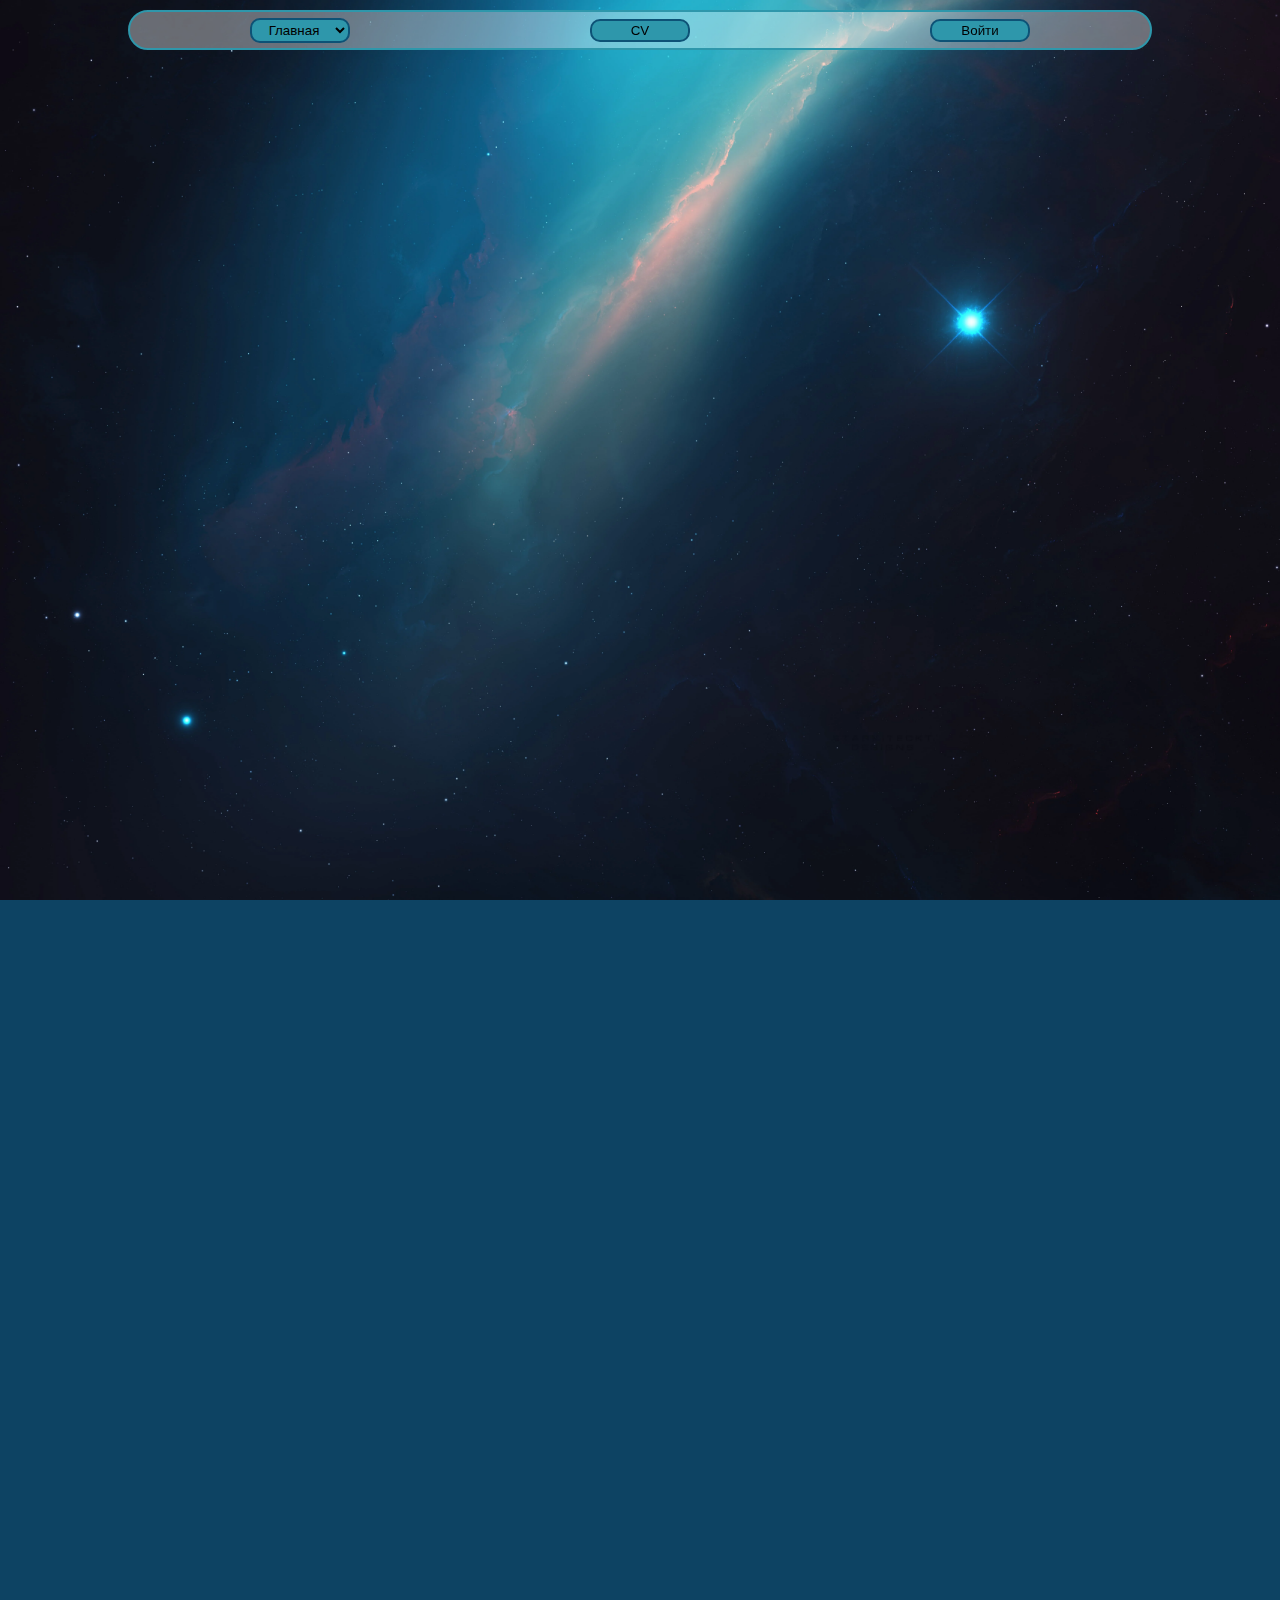
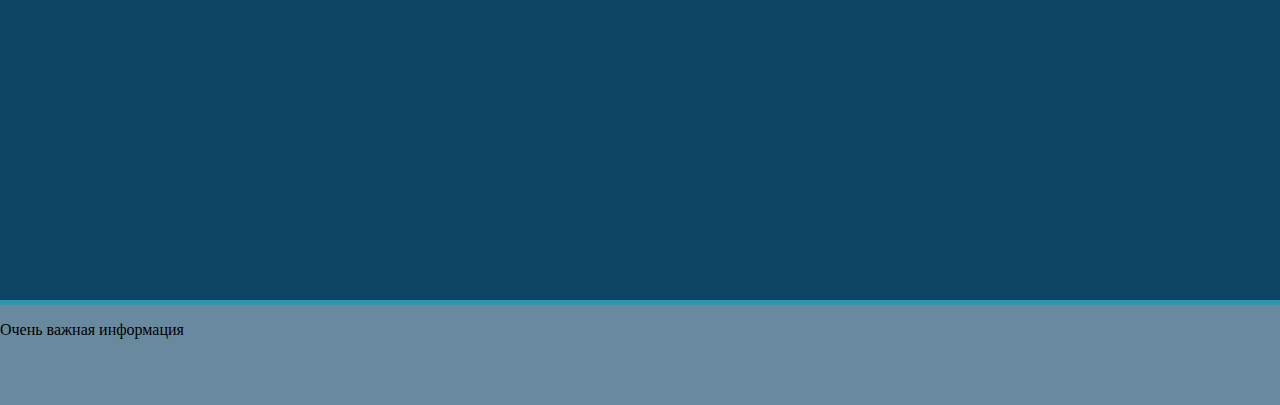
<file: CV.html>
<!doctype html>
<html lang="ru">
<head>
    <title>Hello, World!</title>
    <meta http-equiv="Content-Type" content="text/html" charset="UTF-8">
    <meta name="description"
          content="Сайт разработчика Luffinage. Програмирование, Контактные данные и Прочая информация">
    <meta name="keywords" content="HTML,CSS,JavaScript">
    <meta name="author" content="Luffinage">
    <meta name="application-name" content="Site from Luffi">
    <meta name="theme-color" content="#FFC0CB">
    <meta name="viewport" content="width=device-width, initial-scale=1.0">
    <link rel="icon"
          href="Image/Icon_Site_HTML5.png"
          type="image/png" sizes="16x16">
    <link rel="icon"
          href="Image/Icon_Site_HTML5.png"
          type="image/png" sizes="32x32">
    <link rel="icon"
          href="Image/Icon_Site_HTML5.png"
          type="image/png" sizes="64x64">
    <!--     Иконка сайта -->
    <link href="css/CV.css" rel="stylesheet">


</head>
<!-- Информация о сайте -->
<body>
<header>

    <div class="header">

        <div>
            <label>
                <select class="HeaderForm">
                    <option>Главная</option>
                    <option>CV</option>
                </select>
            </label>
        </div>
        <!--         Список в шапке №1 -->

        <div>
            <label>
                <button class="HeaderForm">
                    <a href="CV.html" class="logButtonStyleNone">CV</a>
                </button>
            </label>
        </div>
        <!--       Кнопка в шапке позизиция №2 -->
        <!--      <div>
                  <label>
                      <select class="HeaderForm">
                          <option>Главная3</option>
                          <option>Страница 2</option>
                          <option>Страница 3</option>
                          <option>Страница 4</option>
                          <option>Страница 5</option>

                      </select>
                  </label>
              </div>
              Список в шапке №3 -->
        <!--  <div>
            <label>
                <select class="HeaderForm">
                    <option>Главная4</option>
                    <option>Страница 2</option>
                    <option>Страница 3</option>
                    <option>Страница 4</option>
                    <option>Страница 5</option>
                </select>
            </label>
        </div>
           Список в шапке №4      -->

        <div>
            <label>
                <button class="HeaderForm">
                    <a href="Log_In.html" class="logButtonStyleNone">Войти</a>
                </button>
            </label>
        </div>

        <!--         Кнопка входа в шапке       -->
    </div>


    <div>
        <div class="WellcomeMidleBorder">

        </div>
    </div>


</header>
<!--  Шапка сайта -->
<main>

</main>
<!-- Основная часть страницы -->
<footer>
    <div class="footer">
        <p>Очень важная информация</p>
    </div>


</footer>
<!-- Подвал страницы -->


</body>
<!-- Тело сайта -->
</html>
</file>
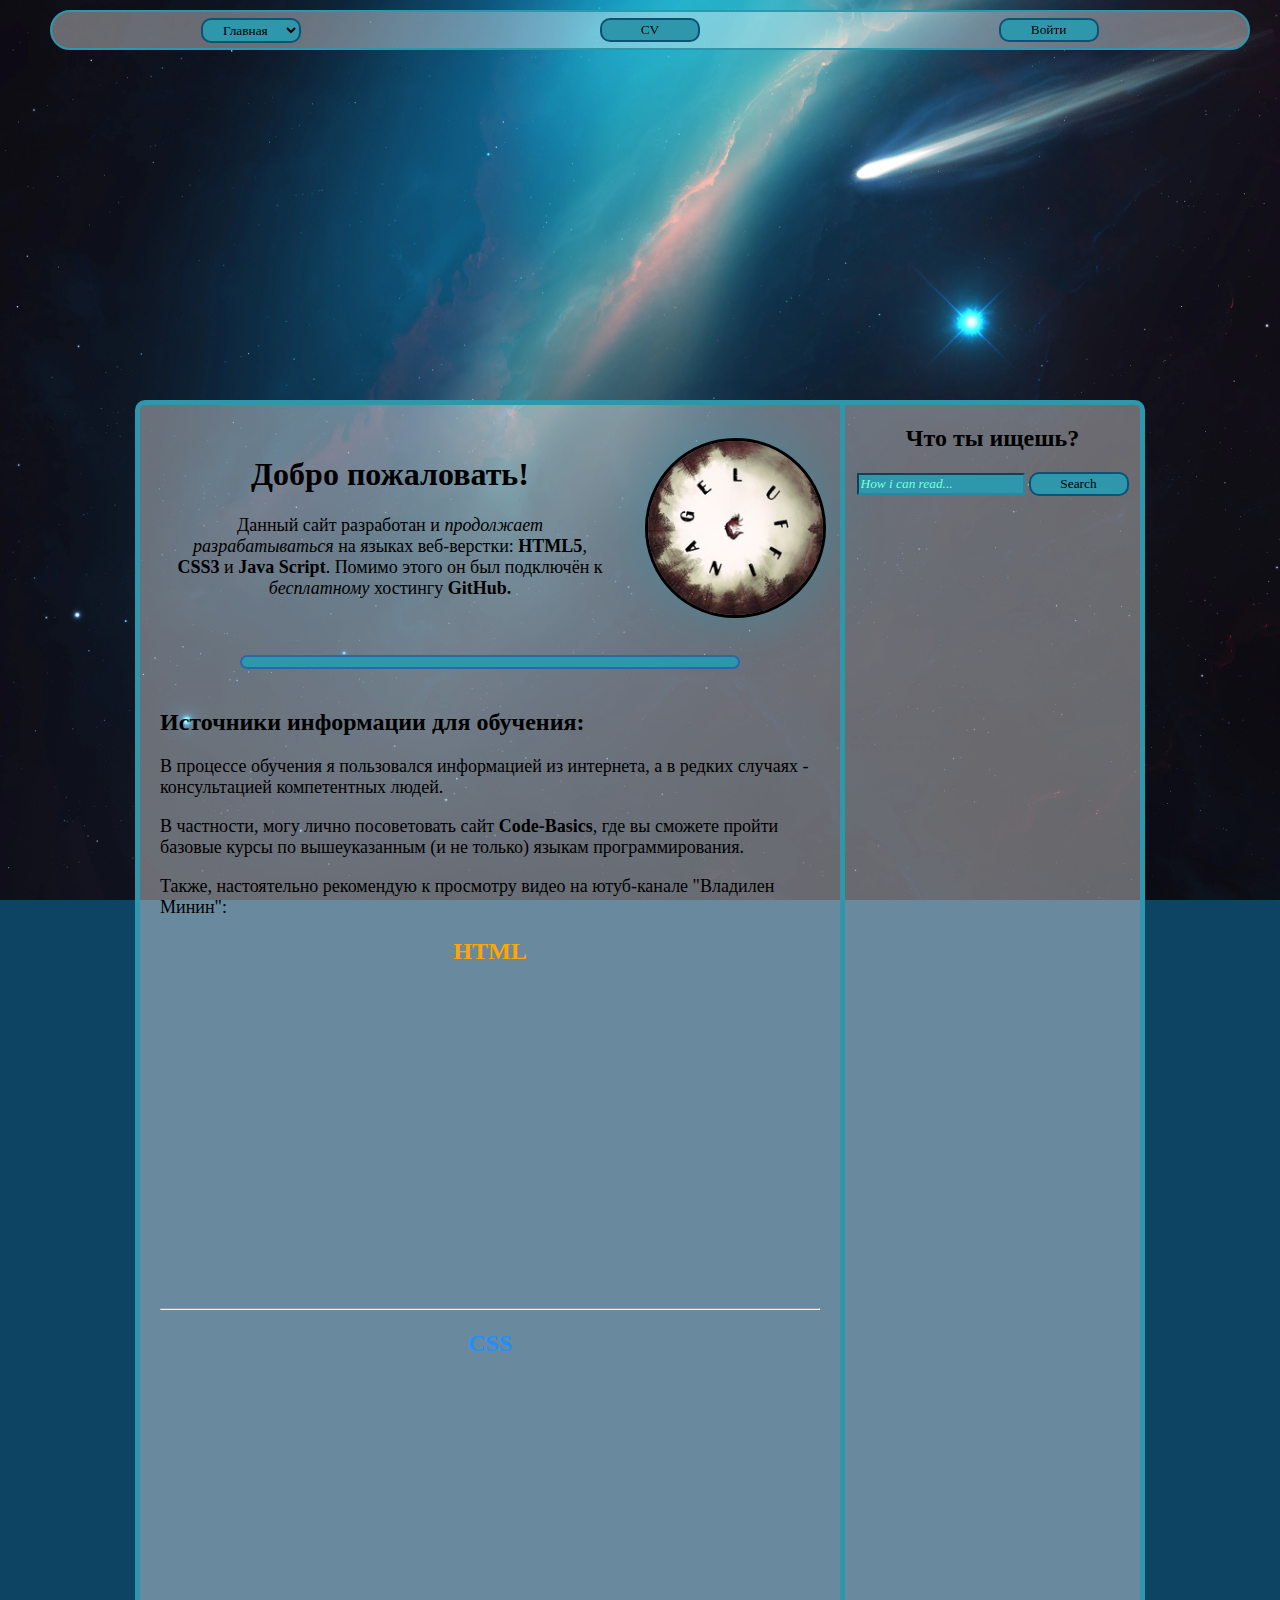
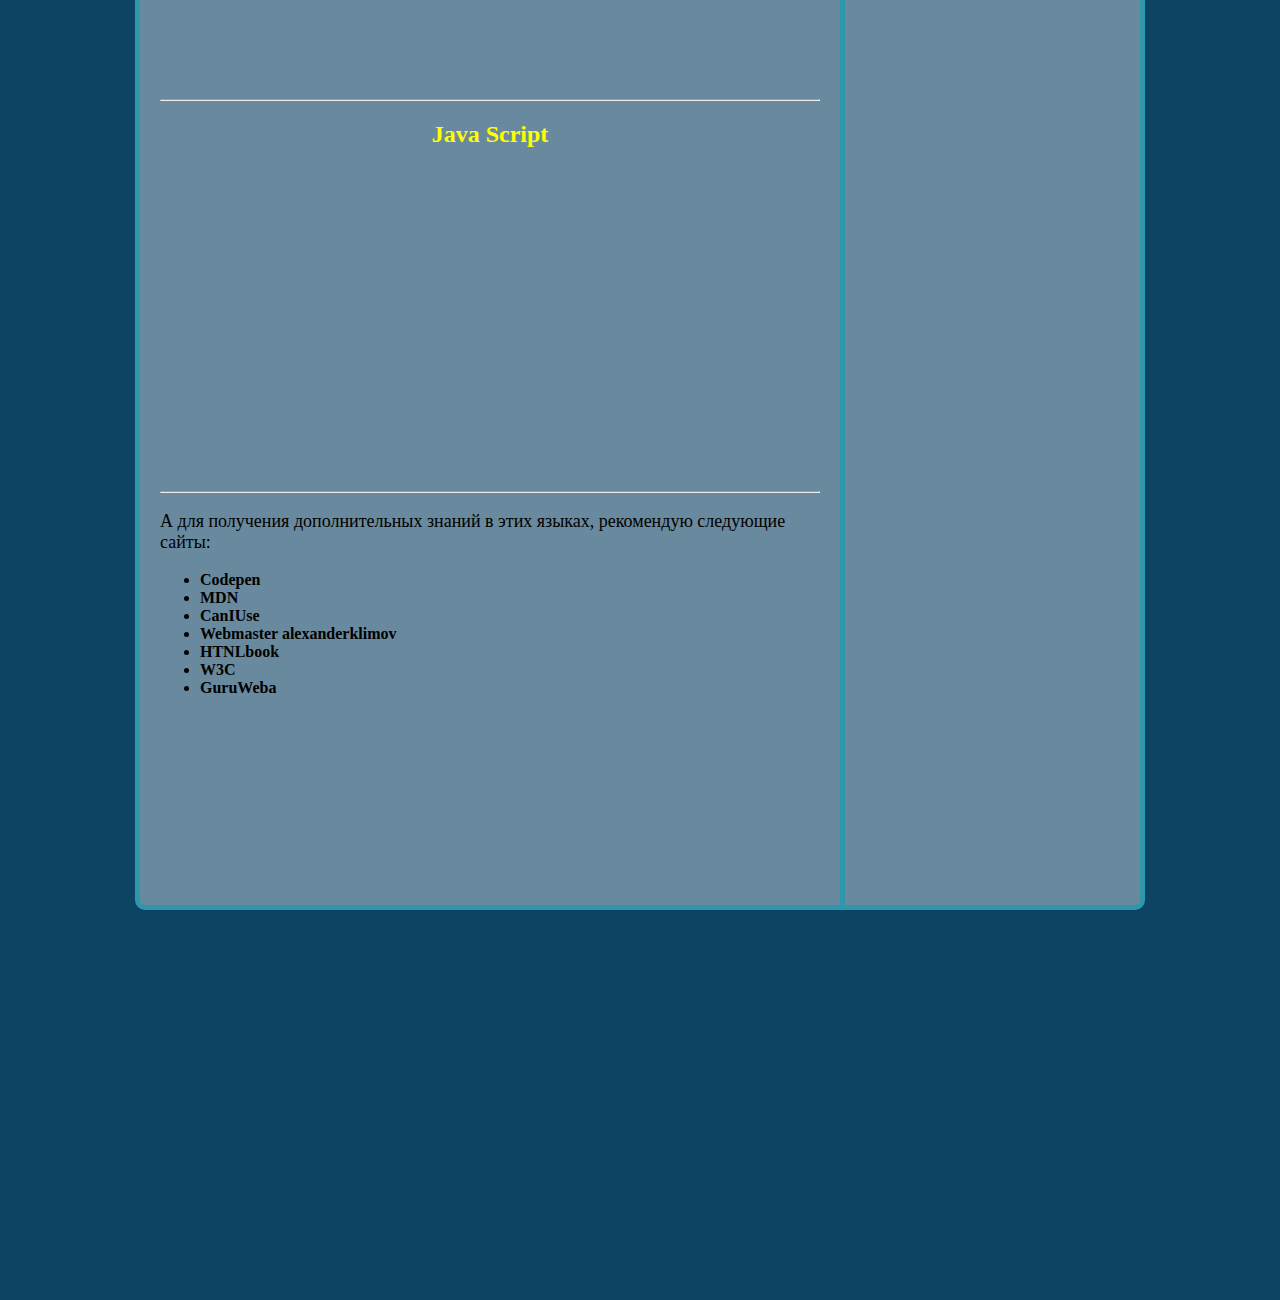
<file: Home_Page.html>
<!doctype html>
<html lang="ru">

<!-- Информация о сайте -->
<head>
    <title>Hello, World!</title>
    <meta http-equiv="Content-Type" content="text/html" charset="UTF-8">
    <meta name="description"
          content="Сайт разработчика Luffinage. Програмирование, Контактные данные и Прочая информация">
    <meta name="keywords" content="HTML,CSS,JavaScript">
    <meta name="author" content="Luffinage">
    <meta name="application-name" content="Site from Luffi">
    <meta name="theme-color" content="#FFC0CB">
    <meta name="viewport" content="width=device-width, initial-scale=1.0">

    <!--     Иконка сайта -->
    <link rel="icon"
          href="Image/Luffinage.png"
          type="image/png" sizes="16x16">
    <link rel="icon"
          href="Image/Luffinage.png"
          type="image/png" sizes="32x32">
    <link rel="icon"
          href="Image/Luffinage.png"
          type="image/png" sizes="64x64">
    <!--Стили для сайта-->
    <link href="css/Home_Page.css" rel="stylesheet">

    <!--Стили для кометы-->
    <link rel="stylesheet" href="css/Comet.css">

</head>

<!-- Тело сайта -->
<body>

<div id="Comet">
    <img src="Image/Comet.png" alt="Comet">
</div>
<!--  Шапка сайта -->
<header>

    <!--         Список в шапке №1 -->
    <div class="header">

        <div>
            <label>
                <select class="HeaderForm">
                    <option>Главная</option>
                    <option>CV</option>
                </select>
            </label>
        </div>

        <!--       Кнопка в шапке позизиция №2 -->
        <div>
            <label>
                <button class="HeaderForm">
                    <a href="CV.html">CV</a>
                </button>
            </label>
        </div>

        <!--         Кнопка входа в шапке       -->
        <div>
            <label>
                <button class="HeaderForm">
                    <a href="Log_In.html">Войти</a>
                </button>
            </label>
        </div>

    </div>

</header>

<!-- Основная часть страницы -->
<main>
    <!--Основной блок сайта-->
    <div class="main">

        <!--Левый основной блок-->
        <div class="mainleft">
            <div class="left1">
                <!--   Блок с заголовком   -->
                <div class="left2">
                    <div>
                        <h1> Добро пожаловать!</h1>
                        <p>Данный сайт разработан и <em>продолжает разрабатываться</em> на языках веб-верстки:
                            <b>HTML5</b>, <b>CSS3</b> и <b>Java Script</b>. Помимо этого он
                            был подключён к <em>бесплатному</em> хостингу <b>GitHub.</b></p>
                    </div>
                </div>

                <!--   Блок с логотипом   -->
                <div class="right2">
                    <div class="pos">
                        <a href="https://www.instagram.com/luffinage/">
                            <img class="L" src="Image/Luffinage.jpg" alt="@Luffinage">
                        </a>
                    </div>

                </div>
            </div>
            <div class="line"></div>
            <!--   Содержимое левого основного блока   -->

            <div class="maintext">
                <div>
                    <h2>Источники информации для обучения:</h2>
                    <p> В процессе обучения я пользовался информацией из интернета, а в редких случаях - консультацией
                        компетентных людей.</p>
                    <p>В частности, могу лично посоветовать сайт <a href="https://ru.code-basics.com/"> <b
                            class="rainbow">Code-Basics</b></a>, где вы сможете пройти базовые курсы по вышеуказанным (и
                        не только) языкам программирования.
                    </p>
                    <p>Также, настоятельно рекомендую к просмотру видео на ютуб-канале "Владилен Минин":</p>
                    <div align="center">
                        <h2 style="color: orange">HTML</h2>
                        <p>
                            <iframe src="https://youtube.com/embed/DOEtVdkKwcU" width="400px" height="300px"
                                    frameborder="0"></iframe>
                        </p>
                    </div>
                    <hr>
                    <div align="center">
                        <h2 style="color: dodgerblue">CSS</h2>
                        <p>
                            <iframe src="https://youtube.com/embed/SpCUuyZZTp8" width="400px" height="300px"
                                    frameborder="0"></iframe>

                        </p>
                    </div>
                    <hr>
                    <div align="center">
                        <h2 style="color: yellow">Java Script</h2>
                        <p>
                            <iframe src="https://youtube.com/embed/Bluxbh9CaQ0" width="400px" height="300px"
                                    frameborder="0"></iframe>

                        </p>
                    </div>
                    <hr>
                    <p>А для получения дополнительных знаний в этих языках, рекомендую следующие сайты:</p>
                    <ul>
                        <li><a href="https://codepen.io/"><b>Codepen</b></a></li>
                        <li><a href="https://developer.mozilla.org/ru/"><b>MDN</b></a></li>
                        <li><a href="https://caniuse.com/"><b>CanIUse</b></a></li>
                        <li><a href="http://webmaster.alexanderklimov.ru/"><b>Webmaster alexanderklimov</b></a></li>
                        <li><a href="http://htmlbook.ru/"><b>HTNLbook</b></a></li>
                        <li><a href="https://validator.w3.org/#validate_by_upload+with_options"><b>W3C</b></a></li>
                        <li>
                            <a href="https://guruweba.com/html/teg-meta-html-tegi-informatsiya-o-stranitse/#:~:text=%D0%9C%D0%B5%D1%82%D0%B0%20%D1%82%D0%B5%D0%B3%20HTML%20%D0%BE%D0%BF%D1%80%D0%B5%D0%B4%D0%B5%D0%BB%D1%8F%D0%B5%D1%82,%D0%BD%D0%B5%20%D0%B2%D0%B8%D0%B4%D0%BD%D1%8B%20%D0%BF%D0%BE%D0%BB%D1%8C%D0%B7%D0%BE%D0%B2%D0%B0%D1%82%D0%B5%D0%BB%D1%8E%20%D0%BD%D0%B0%20%D1%81%D0%B0%D0%B9%D1%82%D0%B5."><b>GuruWeba</b></a>
                        </li>

                    </ul>
                </div>
            </div>

        </div>

        <!--   Правый основной блок   -->
        <div class="mainright">
            <div>
                <h2> Что ты ищешь?</h2>
                <form>
                    <input class="Search" placeholder="How i can read..."><label></label>
                    <button class="HeaderForm"> Search</button>
                </form>
            </div>
        </div>

    </div>

</main>

<!-- Подвал страницы -->
<!--<footer>-->
<!--    <div class="footer">-->

<!--        &lt;!&ndash;Блок подвала №1 &ndash;&gt;-->
<!--        <div class="footer1">-->

<!--        </div>-->

<!--        &lt;!&ndash;Блок подвала №2&ndash;&gt;-->
<!--        <div class="footer2">-->
<!--            <ul><p>Контактная информация:</p>-->
<!--                <li><a href="https://github.com/Luffinage/"><b>GitHub</b></a></li>-->
<!--                <li><a href="https://www.instagram.com/luffinage/"><b> Instagram</b></a></li>-->
<!--                <li><a href="https://telegram.me/luffinage"><b>Telegram</b></a></li>-->
<!--                <li><a href="https://www.facebook.com/Luffinage"><b>Facebook</b></a></li>-->
<!--                <li><b>Luffinage@gmail.com</b></li>-->
<!--            </ul>-->
<!--        </div>-->

<!--        &lt;!&ndash;Блок подвала №3&ndash;&gt;-->
<!--        <div class="footer3">-->

<!--            &lt;!&ndash;Блок Google Translate  &ndash;&gt;-->
<!--            <div class="GoogleTranslate">-->

<!--                <div id="google_translate_element"></div>-->

<!--                <script src="//translate.google.com/translate_a/element.js?cb=googleTranslateElementInit"></script>-->
<!--            </div>-->

<!--        </div>-->


<!--    </div>-->


<!--</footer>-->
<!--Скрипт кометы-->
<!-- <script src="js/Comet.js"></script> -->

<!--Скрипт основной страницы-->
<script src="js/Home_Page.js"></script>
</body>
</html>
</file>
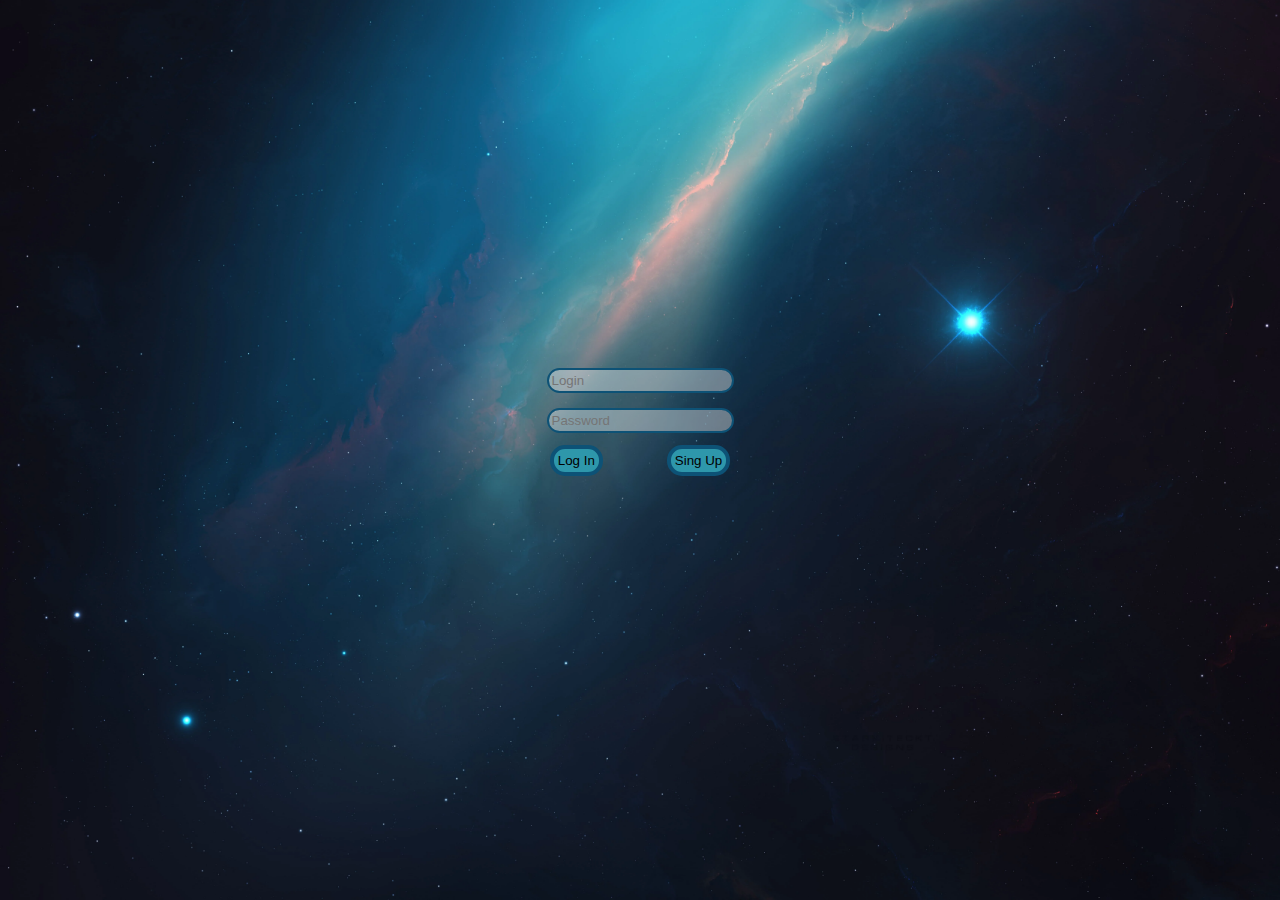
<file: Log_In.html>
<!doctype html>
<html lang="ru">
<head>
    <title>Log In</title>
    <meta http-equiv="Content-Type" content="text/html" charset="UTF-8">
    <link rel="icon"
          href="Image/Icon_Site_HTML5.png"
          type="image/png" sizes="16x16">
    <link rel="icon"
          href="Image/Icon_Site_HTML5.png"
          type="image/png" sizes="32x32">
    <link rel="icon"
          href="Image/Icon_Site_HTML5.png"
          type="image/png" sizes="64x64">
    <! // Иконка сайта // >
    <link href="css/Log_In.css" rel="stylesheet">
    <! /\ Styles /\>
</head>
<! //\\ Информация о сайте //\\>
<body>
<form class="LogoCenter">
    <div>
        <div>
            <label>
                <input class="borderLogInput" type="email" placeholder="Login">
            </label>
        </div>
        <div>
            <label>
                <input class="borderLogInput" type="Password" placeholder="Password">
            </label>
        </div>
        <span class="padding">
            <button class="borderLogButton"> Log In</button>
        </span>
        <span class="padding">
        <button class="borderLogButton"> Sing Up</button>
        </span>
    </div>
</form>
<! //\\ Меню авторизации //\\>

<!--Java Script-->
<script src="js/Log_In.js"></script>

</body>
<! //\\ Тело сайта //\\>
</html>
</file>
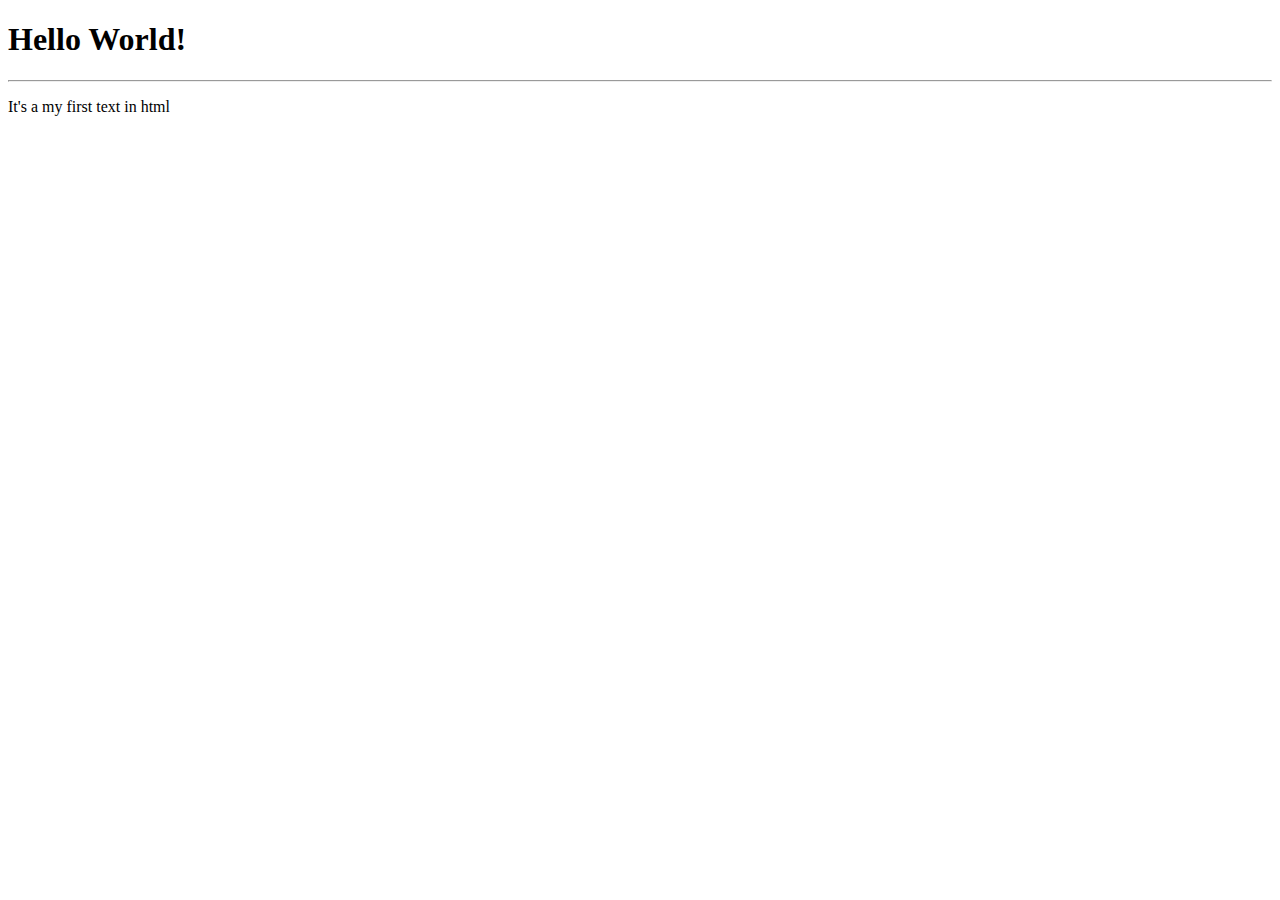
<file: Ignore_Files/test.html>
<!doctype html>
<html lang="en">
<head>
    <meta charset="UTF-8">
    <meta name="viewport"
          content="width=device-width, user-scalable=no, initial-scale=1.0, maximum-scale=1.0, minimum-scale=1.0">
    <meta http-equiv="X-UA-Compatible" content="ie=edge">
    <title>Document</title>
</head>
<body>
<h1> Hello World!</h1>
<hr />
<p>It's a my first text in html</p>
<p></p>
</body>
</html>
</file>
<file: css/CV.css>
body {
            background: url(Image/BackGround.webp);
            background-position: center center;
            background-repeat: no-repeat;
            background-attachment: fixed;
            background-size: cover;
            background-color: #0d4363;
            margin: 0;


        }

        /*Стиль тела сайта*/

        div.header {
            position: fixed;
            display: flex;
            justify-content: space-around;
            align-items: center;
            height: 40px;
            top: 10px;
            left: 10%;
            right: 10%;
            min-width: 700px;
            border-radius: 20px;
            background-color: rgba(255, 255, 255, 0.38);
            border: 2px solid rgb(46, 151, 171);
            box-sizing: border-box;
            z-index: 1;
        }
        /*Шапка сайте*/

        span.main {
        position: absolute;
        display: flex;
        justify-content: space-around;
        align-items: center;
        top: 60%;
        height: 1000px;
        left: 20%;
        right: 20%;
        min-width: 605px;
        border: 5px solid rgb(46, 151, 171);
        line-height: 35px; /* высота строки */
        margin: 0;

        }

        div.mainleft {
            position: relative;
            box-sizing: content-box;
            width: 620px;
            min-width: 620px;
            height: 877px;
            padding-left: 40px;
            padding-right: 40px;
            background-color: rgba(255, 255, 255, 0.38);

        }

        /*Левая основная колонка сайта*/

        div.mainright {
            position: relative;
            box-sizing: content-box;
            width: 30%;
            min-width: 180px;
            height: 100%;
            padding-left: 20px;
            padding-right: 20px;
            border-left: 5px solid rgb(46, 151, 171);
            background-color: rgba(255, 255, 255, 0.38);

        }

        /*Правая основная колонка сайта*/

        div.footer {
            position: absolute;
            top: 1900px;
            width: 100%;
            min-width: 1000px;
            height: 100px;
            background-color: rgba(255, 255, 255, 0.38);
            border-top: 5px solid rgb(46, 151, 171);

        }

        /*Подвал сайта*/

        .HeaderForm {
            background-color: rgb(46, 151, 171);
            text-align: center;
            width: 100px;
            padding: 2px;
            border: 2px solid rgb(13, 82, 118);
            border-radius: 10px;
        }

        /* Выбор списка в шапке №1*/

        .logButtonStyleNone {
            text-decoration: none;
            color: #000000;
            padding: 4px;
        }

        /* Удаление нижнего подчеркивания кнопки входа */
        .Search {
            border-color: #2589a2;
            background-color: rgb(46, 151, 171);
            font-style: italic;
            color: #999;
        }
        /* Поле поиска */

        @keyframes rainbow {
            0% {
                color: pink;
            }
            10% {
            color: red
            }
            20% {
                color: orange;
            }

            30% {
                color: gold;
            }
            40% {
                color: yellow;
            }
            50% {
            color: lime;
            }
            60% {
                color: green;
            }

            70% {
                color: cyan;
            }
            80% {
            color: blue;
            }
            90% {
                color: indigo;
            }

            100% {
                color: violet;
            }
        }

        .rainbow {
            animation: rainbow 10s infinite;
        }
            /* цветная анимация слова Search */
</file>
<file: css/Home_Page.css>
/* Стиль шрифтов */
        * {
        font-family: Comic Sans MS, Comic Sans, cursive;
        text
        }
        /*Стиль тела сайта*/

        body {
            background: url(Image/BackGround.webp);
            background-position: center center;
            background-repeat: no-repeat;
            background-attachment: fixed;
            background-size: cover;
            background-color: #0d4363;
            margin: 0;
            height: 2500px;


        }


        /*Шапка сайте*/
        div.header {
            position: fixed;
            display: flex;
            justify-content: space-around;
            align-items: center;
            height: 40px;
            top: 10px;
            left: 50px;
            right: 50px;
            min-width: 1200px;
            border-radius: 20px;
            background-color: rgba(255, 255, 255, 0.38);
            border: 2px solid rgb(46, 151, 171);
            box-sizing: border-box;
            z-index: 1;
        }

                /* Выбор списка в шапке №1*/
        .HeaderForm {
            background-color: rgb(46, 151, 171);
            text-align: center;
            width: 100px;
            padding: 2px;
            border: 2px solid rgb(13, 82, 118);
            border-radius: 10px;
            cursor: pointer;

        }

        .HeaderForm:hover {
        opacity: 0.8;
        }

        /* Основной блок сайта */
        div.main {
            display: flex;
            margin-left: auto;
            margin-right: auto;
            margin-top: 400px;
            width: 1000px;
            min-width: 1000px;
            height: 2100px;
            background-color: rgba(255, 255, 255, 0.38);
            border: 5px solid rgb(46, 151, 171);
            border-radius: 10px;
            }

            /* Левый основной блок */
        div.mainleft {
            display: block;
            box-sizing: border-box;
            width: 70%;
            min-width: 700px;
            height: 100%;

        }
        /* Общий блок Заголовка и Логотипа */
        div.left1 {
            display: flex;
            box-sizing: border-box;

}


         /* Левый блок с Заголовком */
        div.left2 {
            box-sizing: border-box;
            text-align: center;
            padding: 30px;
            width: 500px;
            height: 250px;
            min-width: 500px;

        }

         /* Правй блок с Логотипом */
        div.right2 {
            box-sizing: border-box;
            display: flex;
            align-items: center;
            justify-content: center;
            width: 200px;
            height: 250px;
            min-width:200px;

        }

           /* Линия под Заголовком */
        div.line {
            height: 10px;
            margin-left: 100px;
            margin-right: 100px;
            border: 2px solid rgb(46, 101, 171);
            background-color: rgb(46, 151, 171);
            border-radius: 50px;

        }

        /* Содержимое левого основного блока*/
        div.maintext {
            padding: 20px;
            box-sizing: border-box;
            }
         /* Логотип */
        img.L {
            box-sizing: border-box;
            border: 3px solid #000;
            width: 95%;
            max-width: 200px;
            border-radius: 50%;
            box-shadow: 0 0 50px rgba(46, 151, 171, 0.5)
        }


         /* Правый основной блок */
        div.mainright {
            box-sizing: border-box;
            width: 30%;
            min-width: 300px;
            height: 100%;
            border-left: 5px solid rgb(46, 151, 171);
            text-align: center;
        }


        /* Поле поиска */
        .Search {
            border-color: #2589a2;
            background-color: rgb(46, 151, 171);
            font-style: italic;
            color: yellow;
            outline-color: aquamarine;
            margin-bottom: 10px;
        }
        ::-webkit-input-placeholder { /* WebKit browsers */
           color:    aquamarine;
        }
        :-moz-placeholder { /* Mozilla Firefox 4 to 18 */
           color:    aquamarine;
        }
        ::-moz-placeholder { /* Mozilla Firefox 19+ */
           color:    aquamarine;
        }
        :-ms-input-placeholder { /* Internet Explorer 10+ */
           color:    aquamarine;
        }


            /* цветная анимация слова Search */
        @keyframes rainbow {
            0% {
                color: pink;
            }
            10% {
            color: red
            }
            20% {
                color: orange;
            }

            30% {
                color: gold;
            }
            40% {
                color: yellow;
            }
            50% {
            color: lime;
            }
            60% {
                color: green;
            }

            70% {
                color: cyan;
            }
            80% {
            color: blue;
            }
            90% {
                color: indigo;
            }

            100% {
                color: violet;
            }
        }

        .rainbow {
            animation: rainbow 10s infinite;
        }


        /*Подвал сайта*/
        div.footer {
            display: flex;
            justify-content: space-around;
            flex: 0 0 auto;
            margin-top: 500px;
            min-width: 100%;
            height: 220px;
            background-color: rgba(255, 255, 255, 0.38);
            border-top: 5px solid rgb(46, 151, 171);

        }

        /* Блок подвала №1 */
        .footer1 {
        }


        /* Блок подвала №2 */
        .footer2 {
        position: center;
        }
        /* Блок подвала №3 */
        .footer3 {

        }


        /* Блок Google Translate */
        .GoogleTranslate {
        border: 3px solid rgb(46, 101, 171);
        border-radius: 3px;
        margin-top: 150px;

        }

        /* Стиль ссылок */
        a {
            text-decoration: none;
            color: #000000;
            }
        a:hover {
            text-decoration: underline;
            color: aquamarine;
            opacity: 0.8;
        }
        a:active {
            color: blue;
        }
        a:visited {
            text-decoration: underline;
            color: rebeccapurple;
        }


        /* Стиль параграфа */
        p {
        font-size: 18px;
        }
</file>
<file: css/Comet.css>
/* Стартовая позиция кометы */
        div#Comet {
        position: absolute;
        right: 0;
        top: 0;
        pointer-events: none;
        }
</file>
<file: css/Log_In.css>
body {
            background: url(Image/BackGround.webp);
            background-position: center center;
            background-repeat: no-repeat;
            background-attachment: fixed;
            background-size: cover;
            background-color: #0d4363;
            margin: 0;
        }

        /*Стиль тела сайта*/

        .LogoCenter {
            text-align: center;
            position: absolute;
            line-height: 40px;
            top: 40%;
            height: 400px;
            width: 100%;
        }

        /*Позиционирование меню блока авторизации по центру */

        .borderLogInput {
            position: relative;
            padding: 3px;
            border: 2px solid rgb(13, 82, 118);
            background-color: rgba(255, 255, 255, 0.38);
            border-radius: 15px;
        }

        /* Поля ввода данных Блока Авторизации */

        .borderLogButton {
            position: relative;
            justify-content: space-around;
            padding: 4px;
            border: 4px solid rgb(13, 82, 118);
            background-color: rgb(46, 151, 171);;
            border-radius: 15px;
        }
        .padding {
        padding: 30px;
        }

        /* Кнопки Блока Авторизации */
</file>
